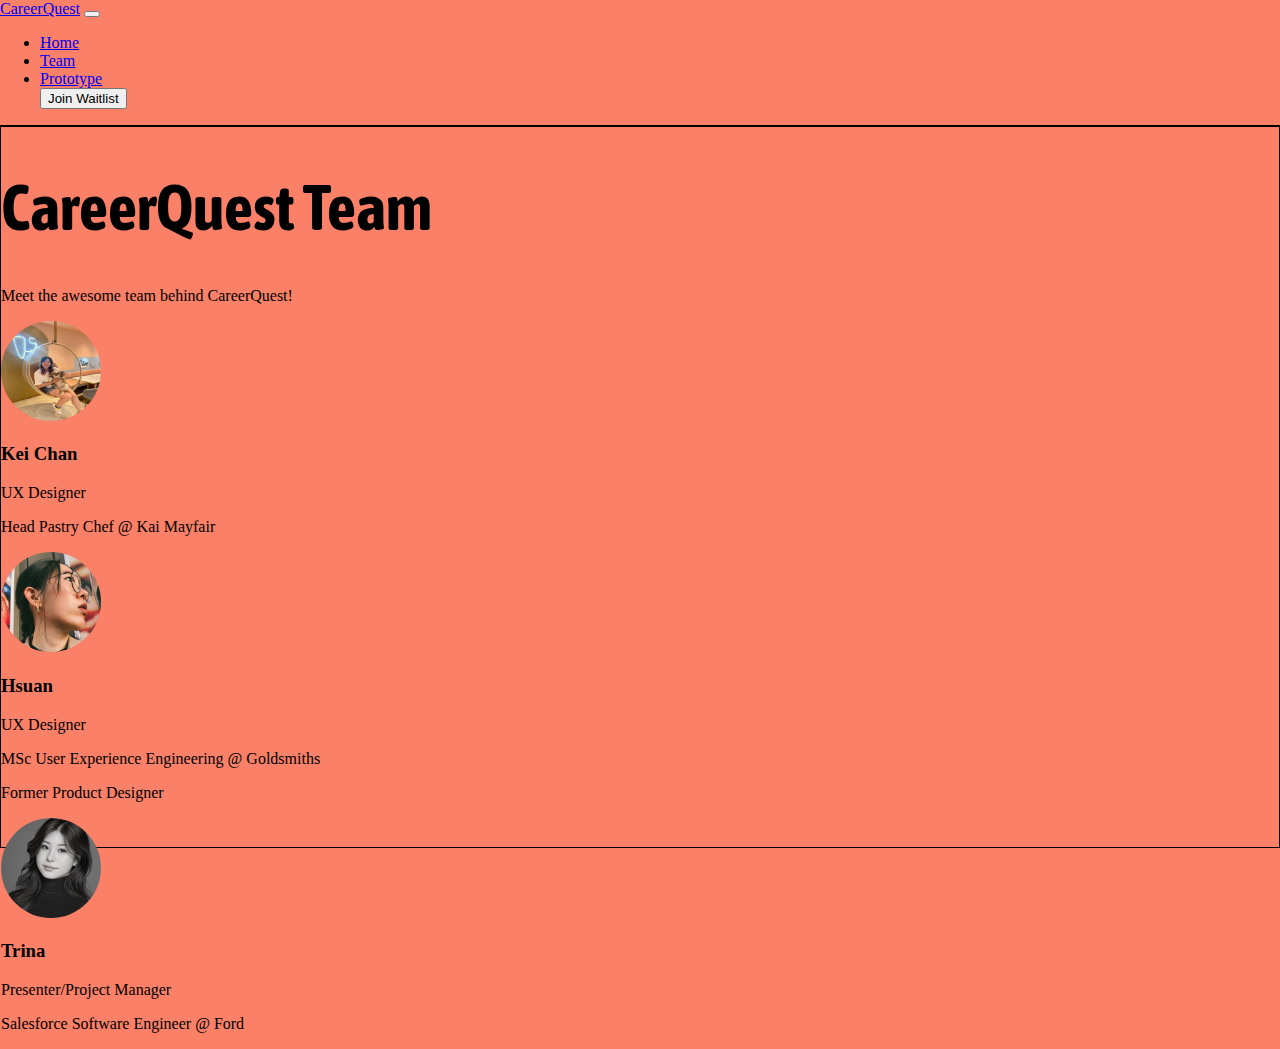
<file: team.html>
<!DOCTYPE html>
<html lang="en">
<head>
    <meta charset="UTF-8">
    <meta name="viewport" content="width=device-width, initial-scale=1.0">
    <title>CareerQuest Team</title>
    <link href="https://cdn.jsdelivr.net/npm/bootstrap@5.3.0/dist/css/bootstrap.min.css" rel="stylesheet" integrity="sha384-9ndCyUaIbzAi2FUVXJi0CjmCapSmO7SnpJef0486qhLnuZ2cdeRhO02iuK6FUUVM" crossorigin="anonymous">

    <link rel="stylesheet" href="style.css">
   
</head>
<body>
    <nav class="navbar navbar-expand-lg bg-body-none" style="border-bottom: 1px solid black;">
  <div class="container-fluid">
    <a class="navbar-brand" href="#">CareerQuest</a>
    <button class="navbar-toggler" type="button" data-bs-toggle="collapse" data-bs-target="#navbarNav" aria-controls="navbarNav" aria-expanded="false" aria-label="Toggle navigation">
      <span class="navbar-toggler-icon"></span>
    </button>
    <div class="collapse navbar-collapse" id="navbarNav">
      <ul class="navbar-nav ms-auto">
        <li class="nav-item">
          <a class="nav-link"  href="/">Home</a>
        </li>
        <li class="nav-item " >
          <a class="nav-link active" aria-current="page"href="team.html">Team</a>
        </li>
        <li class="nav-item">
          <a class="nav-link" href="https://www.figma.com/proto/t0l9oowuqK5YmqUUFwcoWl/Athena-Hackathon-2023---CareerZ?page-id=77%3A2&type=design&node-id=97-197&viewport=413%2C-574%2C0.55&t=HLajxy6NozEP3Jwh-1&scaling=scale-down&starting-point-node-id=97%3A197&show-proto-sidebar=1&mode=design" target="_blank">Prototype</a>
        </li>
        <button type="button" class="btn btn-light waitlist">Join Waitlist</button>
        
      </ul>
    </div>
  </div>
</nav>
    <header class="hero container bg-white m-5 p-5">
    <div class="hero-content">
    <div class="hero-text">
    <h1>CareerQuest Team</h1>
    <p>Meet the awesome team behind CareerQuest!</p>
    <div class="row">
    <div class="col-sm-4">
    <img src="gaze.jpeg" alt="Kei Chan" width="100" height="100">
    <h3>Kei Chan</h3>
    <p>UX Designer</p>
    <p>Head Pastry Chef @ Kai Mayfair</p>
    </div>
    <div class="col-sm-4">
    <img src="hsuan.jpg" alt="Hsuan" width="100" height="100">
    <h3>Hsuan</h3>
    <p>UX Designer</p>
    <p>MSc User Experience Engineering @ Goldsmiths</p>
    <p>Former Product Designer</p>
    </div>
    <div class="col-sm-4">
    <img src="trina.jpeg" alt="Trina" width="100" height="100">
    <h3>Trina</h3>
    <p>Presenter/Project Manager</p>
    <p>Salesforce Software Engineer @ Ford</p>
    </div>

    
    </div>
    
    
    </div>
    </header>


</body>
<script>
//listen for onclick event:

const btn = document.querySelector('.waitlist');
//loop thru all btns and add event listener

  btn.addEventListener('click', () => {
    console.log('clicked')
  alert('Thank you for joining our waitlist! We will notify you when our app is ready for download.');
});
</script>
<script src="https://cdn.jsdelivr.net/npm/bootstrap@5.3.0/dist/js/bootstrap.bundle.min.js" integrity="sha384-geWF76RCwLtnZ8qwWowPQNguL3RmwHVBC9FhGdlKrxdiJJigb/j/68SIy3Te4Bkz" crossorigin="anonymous"></script>
</html>
</file>
<file: style.css>
@import url('https://fonts.googleapis.com/css2?family=Asap+Condensed:wght@400;500;600;700&display=swap');

body{
    margin: 0;
    padding: 0;
    background-color: #FA8068;
}

h1{
    font-family: 'Asap Condensed', sans-serif;
    font-size: 4rem;
    max-width: 50vw;
}
header {
    display: flex;
}
.hero{
   display: block;
    justify-content: center;
    align-items: center;
    margin: 0;
    padding: 0;
    height: 80vh;
    border: 1px solid black;
}

.hero-text{
    max-width: 60%;
}

.hero-content{
    display: flex;

}

.hero-phone {
    position: relative;
    /* padding-bottom: 56.25%;  */
    /* Set the aspect ratio to 16:9 (divided height by width) */
    /* overflow: hidden; */
    margin-left: 10%;
    margin-top: 2%;
  
  }
  
  .hero-phone video {
    position: absolute;
    top: 0;
    left: 0;
    width: auto;
    height: 90%;
  }

  .col-sm-4 img{
    /* make image into circle */
    border-radius: 50%;
    width: 25
  }
  

#content{

    display: flex;
    align-items: center;
  }

@media only screen and (max-width: 600px) {
    .hero-content{
        flex-direction: column;
    }
    .hero-phone{
        margin-left: 0;
    }
    .hero-text{
        max-width: 100%;
        padding: 0!important;
    }
    .hero{
        height: 100vh;
        margin: 0!important;
    }
  }
</file>
